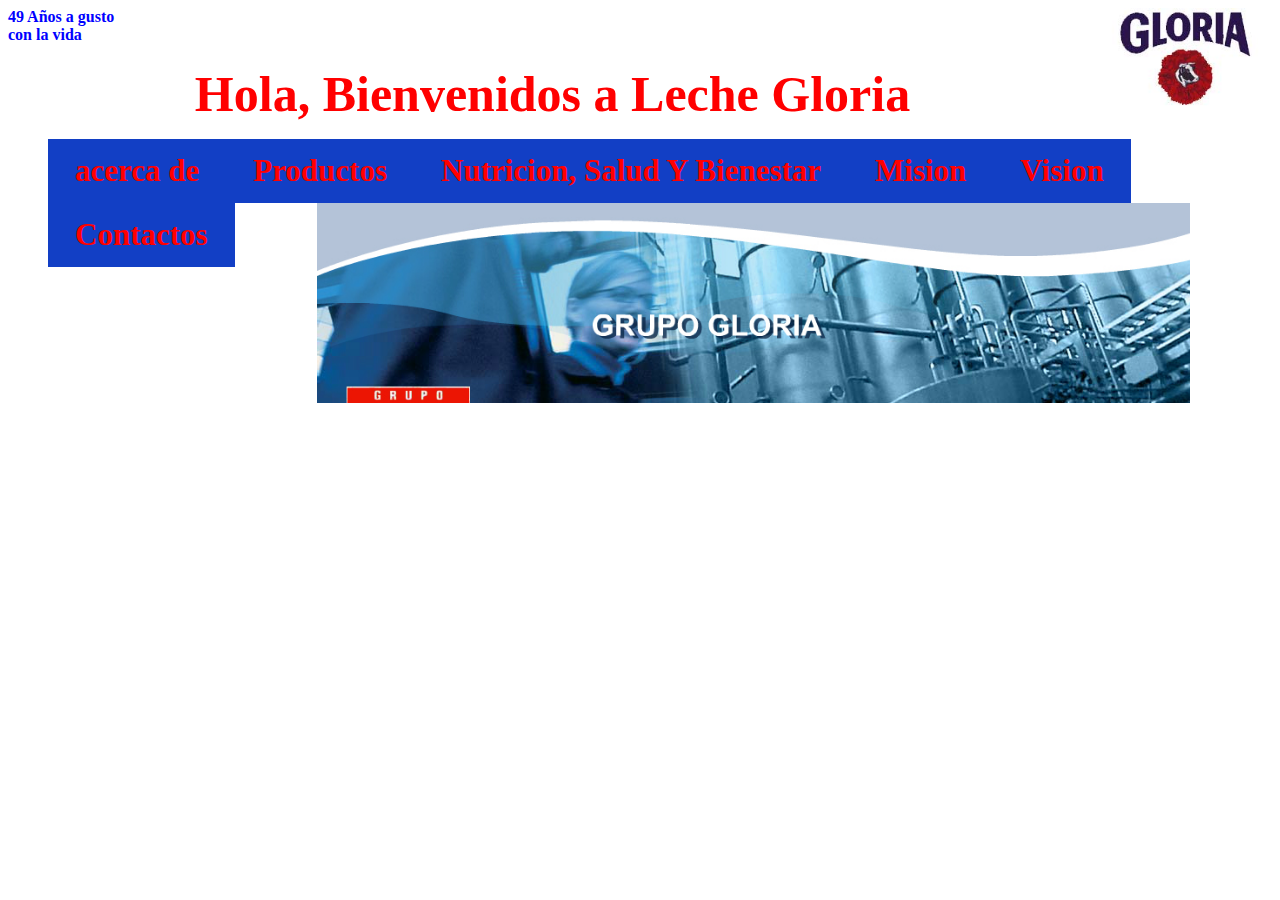
<file: index.html>
<html>
<head>
<meta charset="utf-8">
<title>GRUPO GLORIA</title>
<link href="css/estilos.css" rel="stylesheet" type="text/css">
</head>


<h4><img src="17.jpg" height=100   align=right>49 Años a gusto<br> con la vida<br></p></h4>
<center>
<h1 class="titulo-principal"><font color="red"> Hola, Bienvenidos a Leche Gloria</h1></center></font>
<body bgcolor="White" text="blue">

<Header>
	<nav>
	<ul>
	<h6 h1 class="titulo-enlaces">
	<li><a href="acerca.html">acerca de</a></li>
	<li><a href="Productos.html">Productos</a></li>
	<li><a href="Nutricion,%20Salud%20Y%20Bienestar.html">Nutricion, Salud Y Bienestar</a></li>
	<li><a href="mision.html">Mision</a></li>
	<li><a href="vision.html">Vision</a></li>
	<li><a href="contactos.html">Contactos</a></li>
	</h6>
	</ul>
	</nav>
</header>
<br>
<center>
<img src="24.jpg" height=200 >
</center>
 </body>
 
</body>
</html>
</file>
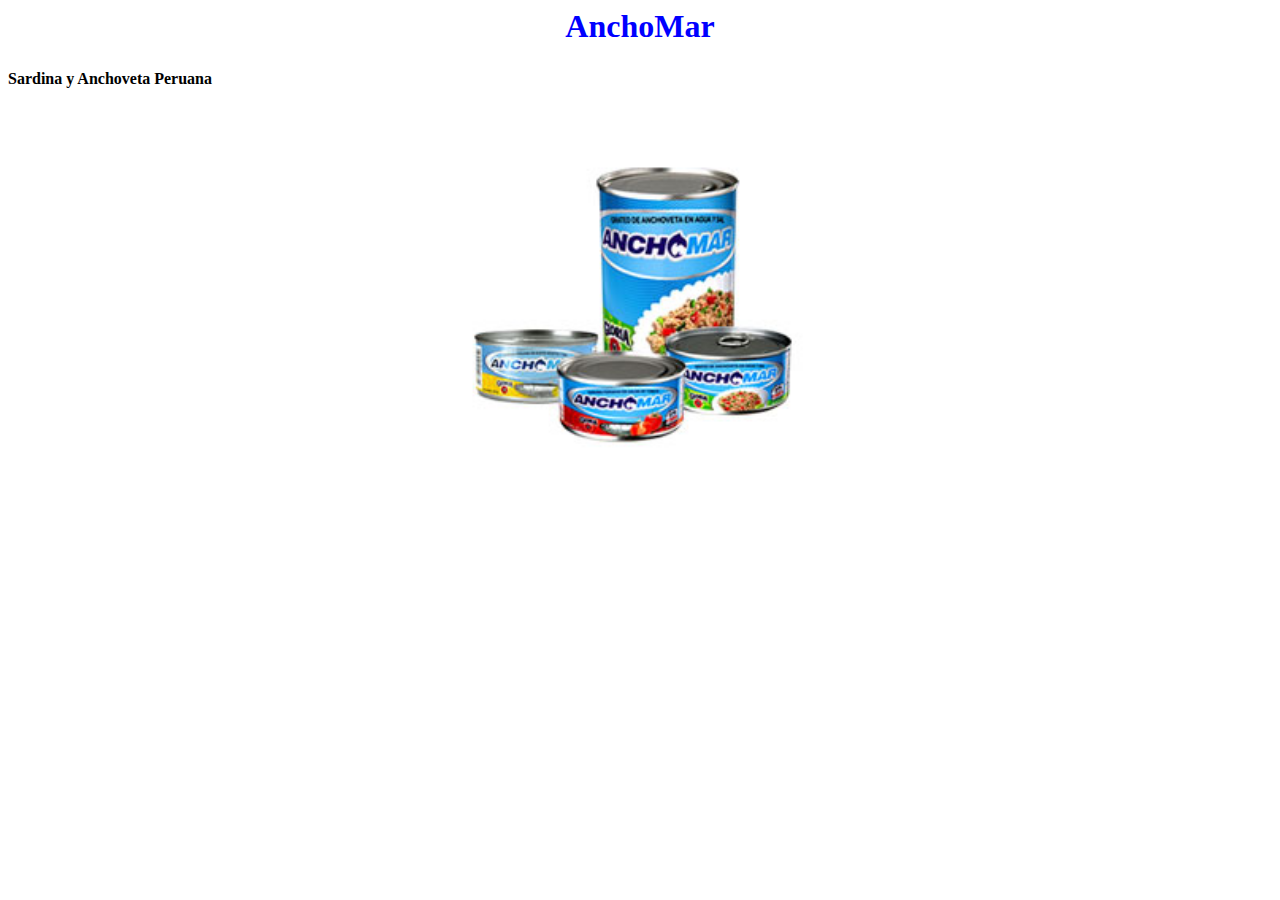
<file: AnchoMar.html>
<html>
<head>
<title> Producto gloria</title>
</head>
<body bgcolor="White" text="blue">
<center>
<h1> <font color="blue">AnchoMar</h1></font>
</center>
<p align=left><font size="3" color="black" face="verdana">
<h6>
<P>Sardina y Anchoveta Peruana</p>
<center>
<img src="37.jpg" height=400>
</center>




</body>
</html>
</file>
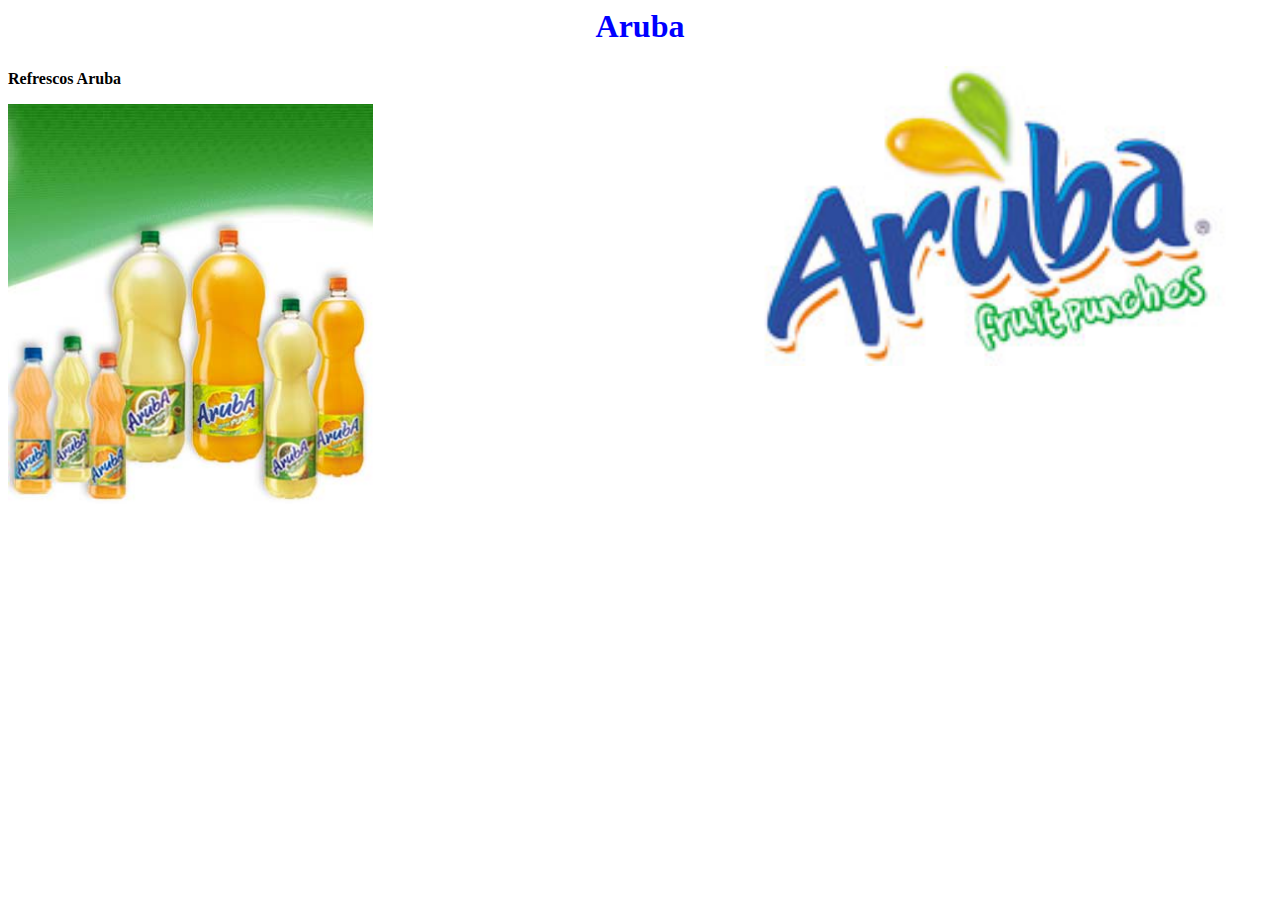
<file: aruba.html>
<html>
<head>
<title> Producto gloria</title>
</head>
<body bgcolor="White" text="blue">
<center>
<h1> <font color="blue">Aruba</h1></font>
</center>
<img src="30.jpg" height=300 STyle="float:right"/>
<p align=left><font size="3" color="black" face="verdana">
<h6>
<P>Refrescos Aruba</p>
<img src="29.jpg" height=400 >





</body>
</html>
</file>
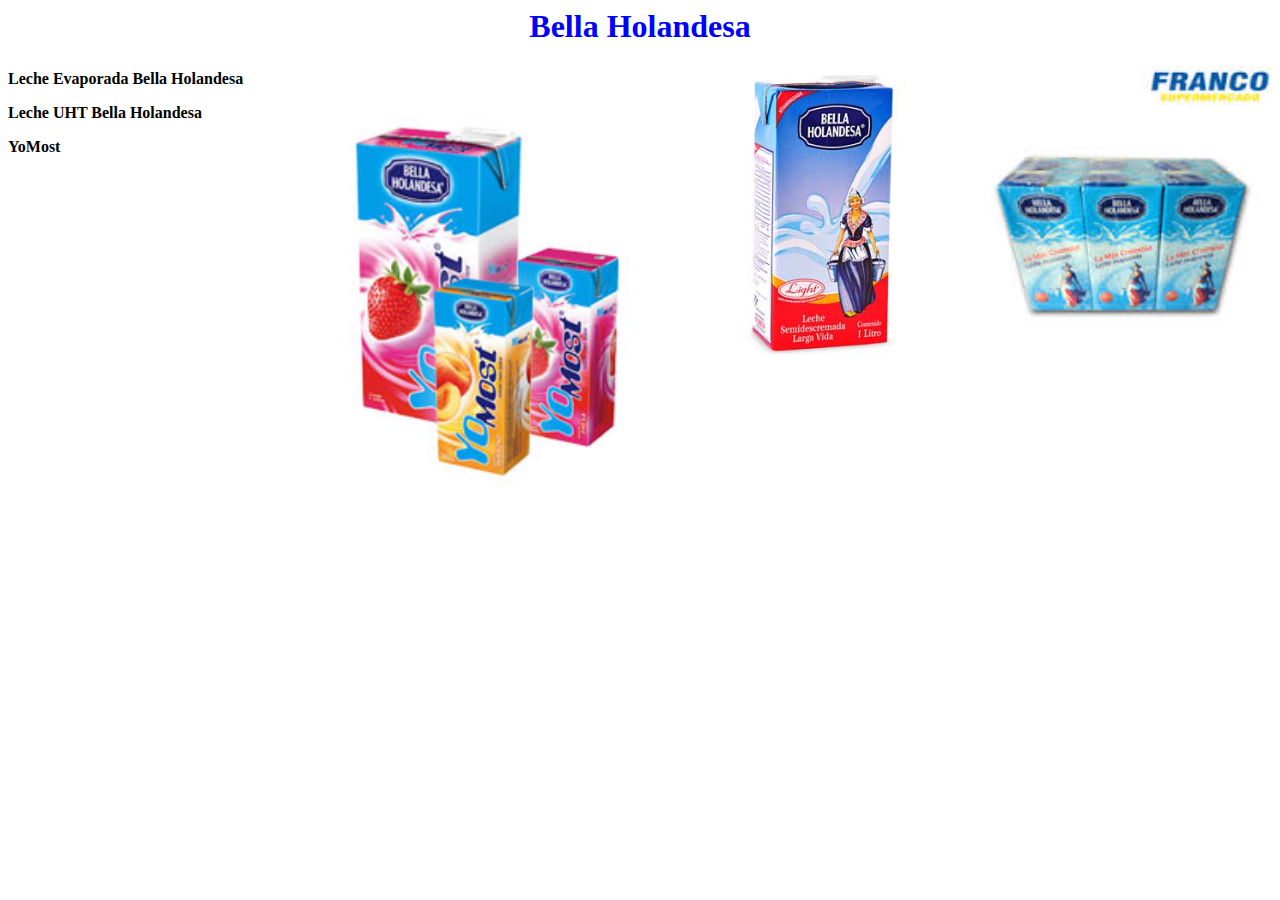
<file: Bella Holandesa.html>
<html>
<head>
<title> Producto gloria</title>
</head>
<body bgcolor="White" text="blue">
<center>
<h1> <font color="blue">Bella Holandesa</h1></font>
</center>

<p align=left><font size="3" color="black" face="verdana">
<img src="27.jpg" height=300 STyle="float:right"/>
<img src="28.jpg" height=300 STyle="float:right"/>
<h6>
<P>Leche Evaporada Bella Holandesa</p>
<img src="26.jpg" height=400 STyle="float:right"/>
<p>Leche UHT Bella Holandesa</p>
<P>YoMost</p>





</body>
</html>
</file>
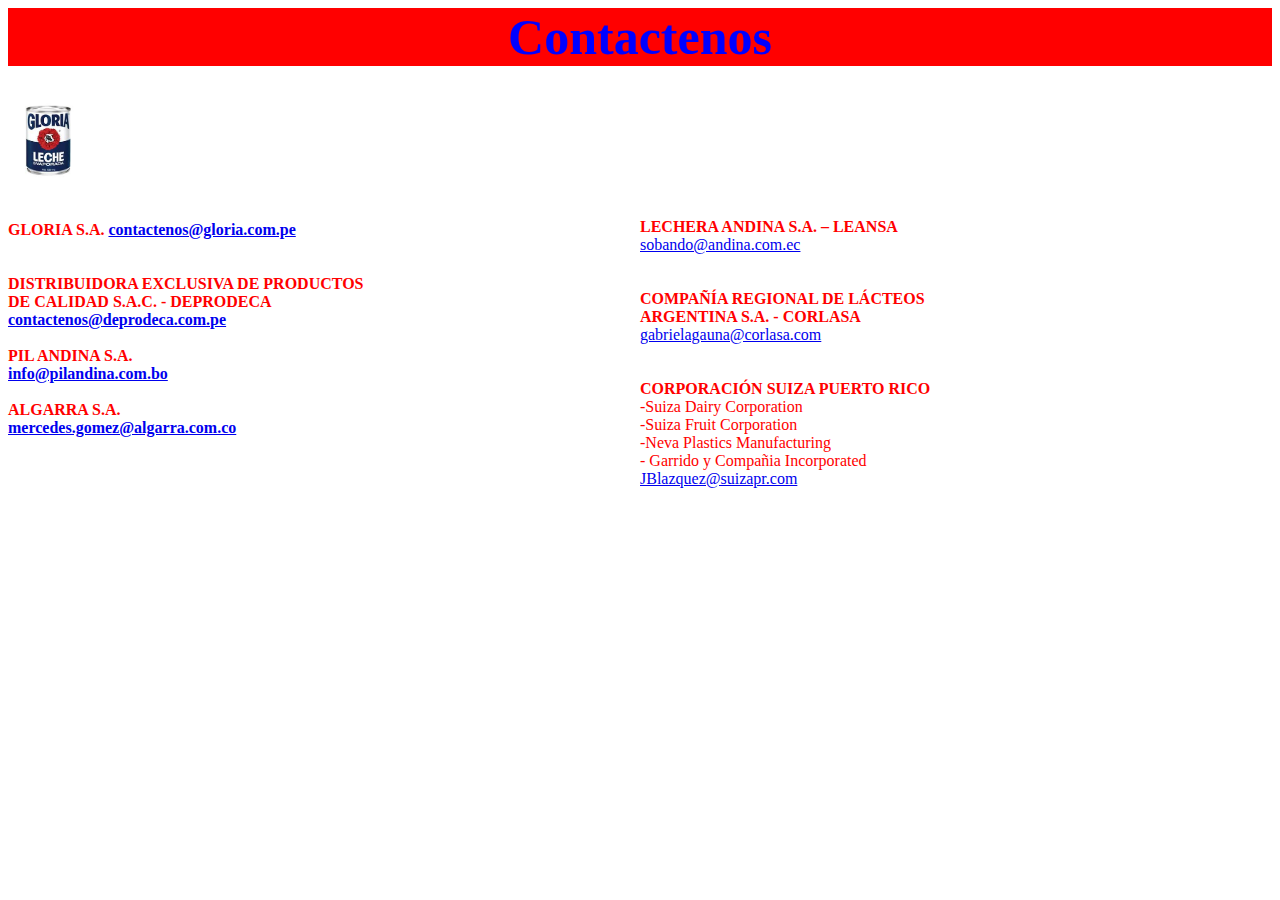
<file: contactos.html>
<html>
<head>
<title>Grupo Gloria</title>
<link href="css/estilos.css" rel="stylesheet" type="text/css">
</head>
<body bgcolor="White" text="blue">
<center>
<h1  class="titulo-contacto"> <font color="blue">Contactenos</h1></font>
</center>
<h1><p><a href="index.html">
<img src="41.jpg" height=80>
</a></p></h1>
<div class="izquierda">
	<h4> <font color="red"></a> <strong>GLORIA S.A.</strong>
	<a href="contactenos@gloria.com.pe" target="_blank">contactenos@gloria.com.pe</a><br>
	<br><br>
	</a><strong>DISTRIBUIDORA EXCLUSIVA DE PRODUCTOS<br> DE CALIDAD S.A.C. - DEPRODECA</strong><br></a>
	<a  href="contactenos@deprodeca.com.pe" target="_blank">contactenos@deprodeca.com.pe</a><br>
	<br>
	</a><strong>PIL ANDINA S.A.</strong><br>
	<a href="info@pilandina.com.bo" target="_blank">info@pilandina.com.bo</a><br>

<br>
</a><strong>ALGARRA S.A.</strong><br>
<a href="mercedes.gomez@algarra..co" target="_blank">mercedes.gomez@algarra.com.co</a><br>
</div>
<div class="derecha">
<br>
</a><strong>LECHERA ANDINA S.A. – LEANSA</strong><br>
<a href="sobando@andina.com.ec" target="_blank">sobando@andina.com.ec</a><br>
<br><br>
</a><strong>COMPAÑÍA REGIONAL DE LÁCTEOS<br> ARGENTINA S.A. - CORLASA</strong><br>
<a href="gabrielagauna@corlasa.com" target="_blank">gabrielagauna@corlasa.com</a><br>
<br>
</a><br><strong>CORPORACIÓN SUIZA PUERTO RICO</strong><br>
-Suiza Dairy Corporation<br>
-Suiza Fruit Corporation<br>
-Neva Plastics Manufacturing<br>
-	Garrido y Compañia Incorporated<br>
<a href="JBlazquez@suizapr.com" target="_blank">JBlazquez@suizapr.com</a><br>
<br>
</div>
</h4></font>

</center>
</body>
</html>
</file>
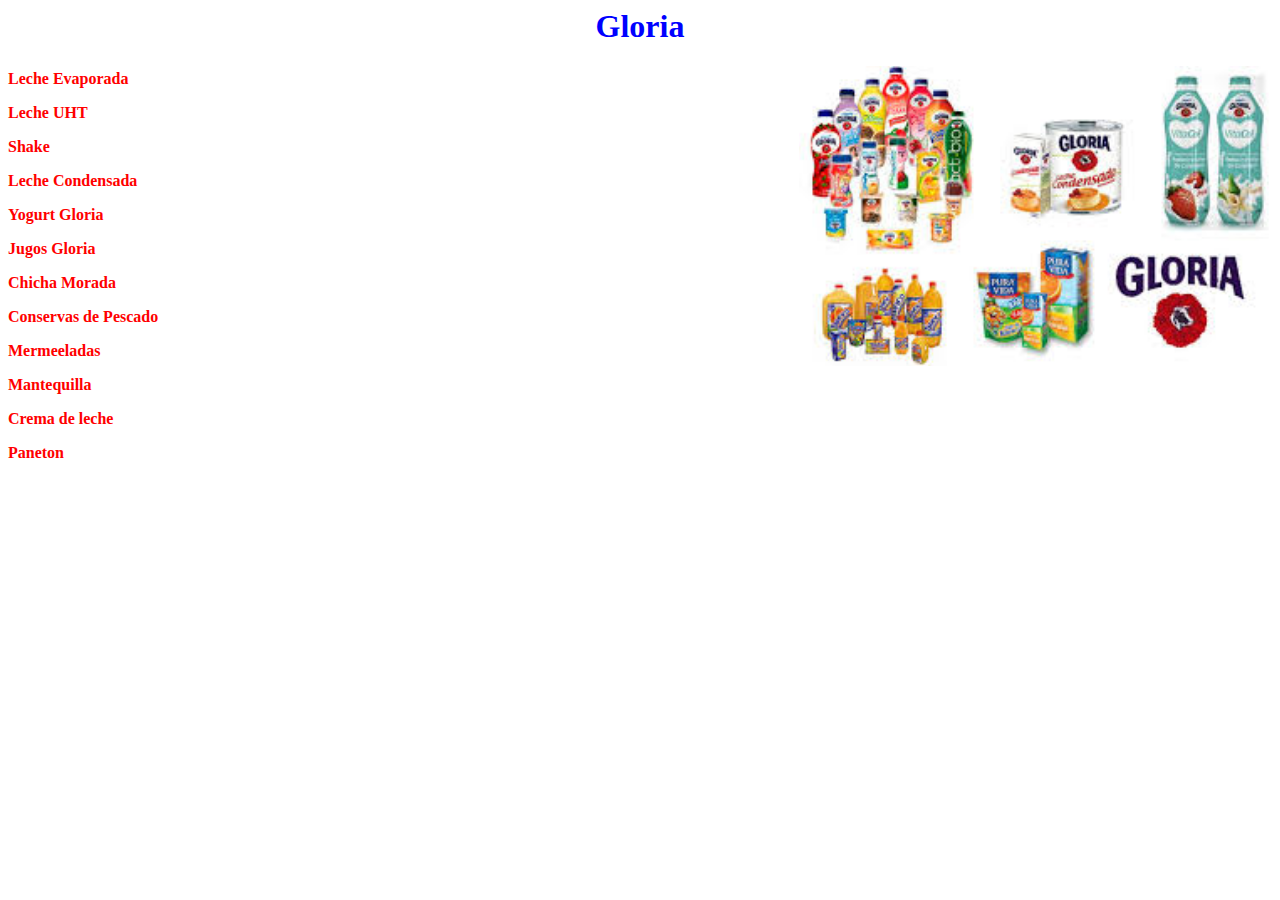
<file: Gloria S.html>
<html>
<head>
<title> Producto gloria</title>
</head>
<body bgcolor="White" text="blue">
<center>
<h1> <font color="blue">Gloria</h1></font>
</center>
<img src="6.jpg" height=300 style="float:right"/>
<p align=left><font size="3" color="red" face="verdana">
<h6><p>Leche Evaporada</p>
<p>Leche UHT</P>
<p>Shake</P>
<p>Leche Condensada</P>
<p>Yogurt Gloria</P>
Jugos Gloria
<p>Chicha Morada</P>
<p>Conservas de Pescado</P>
<p>Mermeeladas</P>
<p>Mantequilla</P>
<p>Crema de leche</P>
<p>Paneton</P></h6>




</body>
</html>
</file>
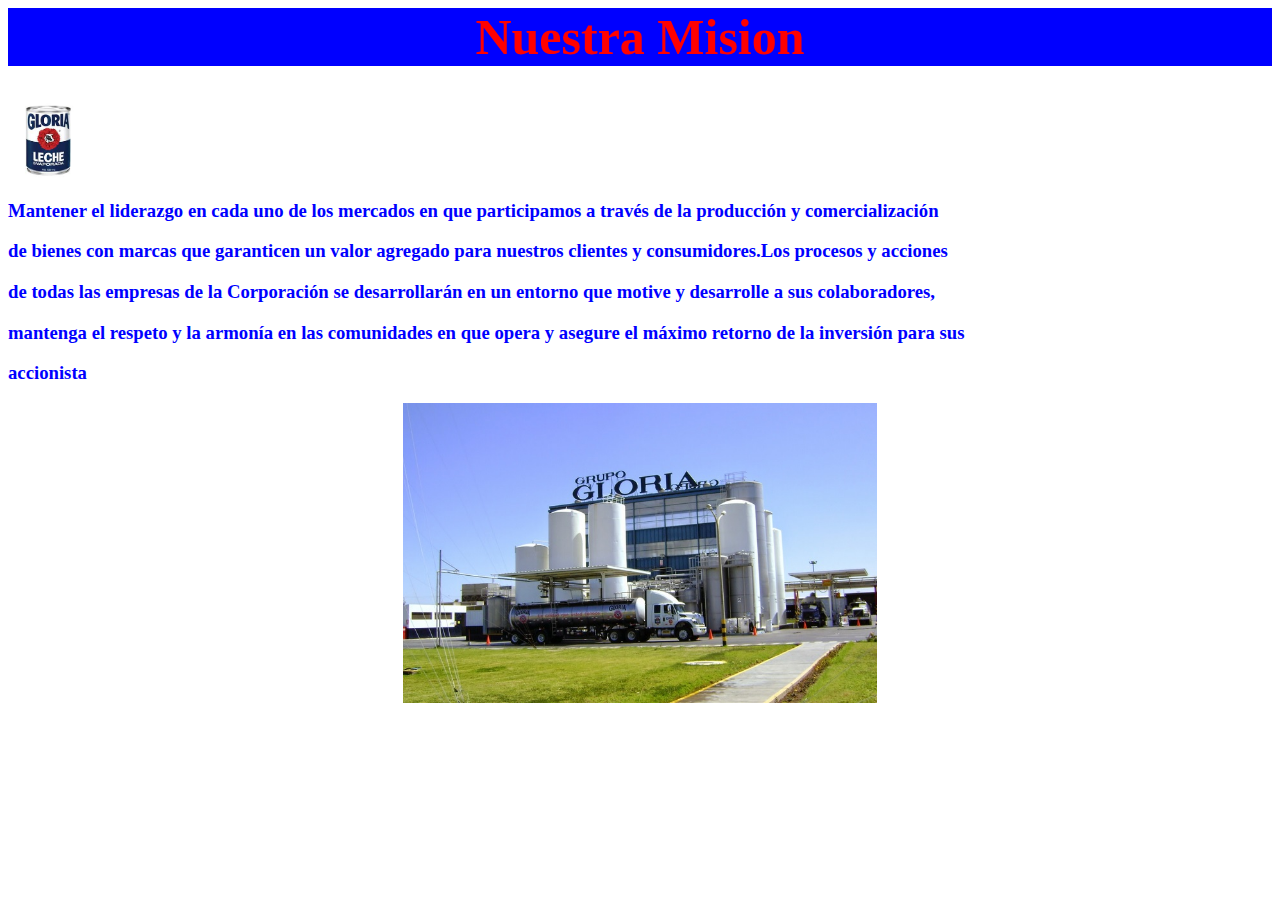
<file: mision.html>
<html>
<head>
<link href="css/estilos.css" rel="stylesheet" type="text/css">
<title>Grupo Gloria</title>
</head>
<body bgcolor="White" text="blue">
<center>
<body>
<h1 class="nuestra-mision"> <font color="red">Nuestra Mision</h1></font>
</center>
<h1><p><a href="index.html">
<img src="41.jpg" height=80 >
</a></p></h1>
<h3><p>Mantener el liderazgo en cada uno de los mercados en que participamos a través de la producción y 
comercialización</p><p> de bienes con marcas que garanticen un valor agregado para nuestros clientes y 
consumidores.Los procesos y acciones</p><p> de todas las empresas de la Corporación se desarrollarán en 
un entorno que motive y desarrolle a sus colaboradores,</p><p> mantenga el respeto y la armonía en las
comunidades en que opera y asegure el máximo retorno de la inversión para sus</p><p> accionista
</p></h3>
<center>
<img src="22.jpg" height=300/>
</center>
</body>
</html>
</file>
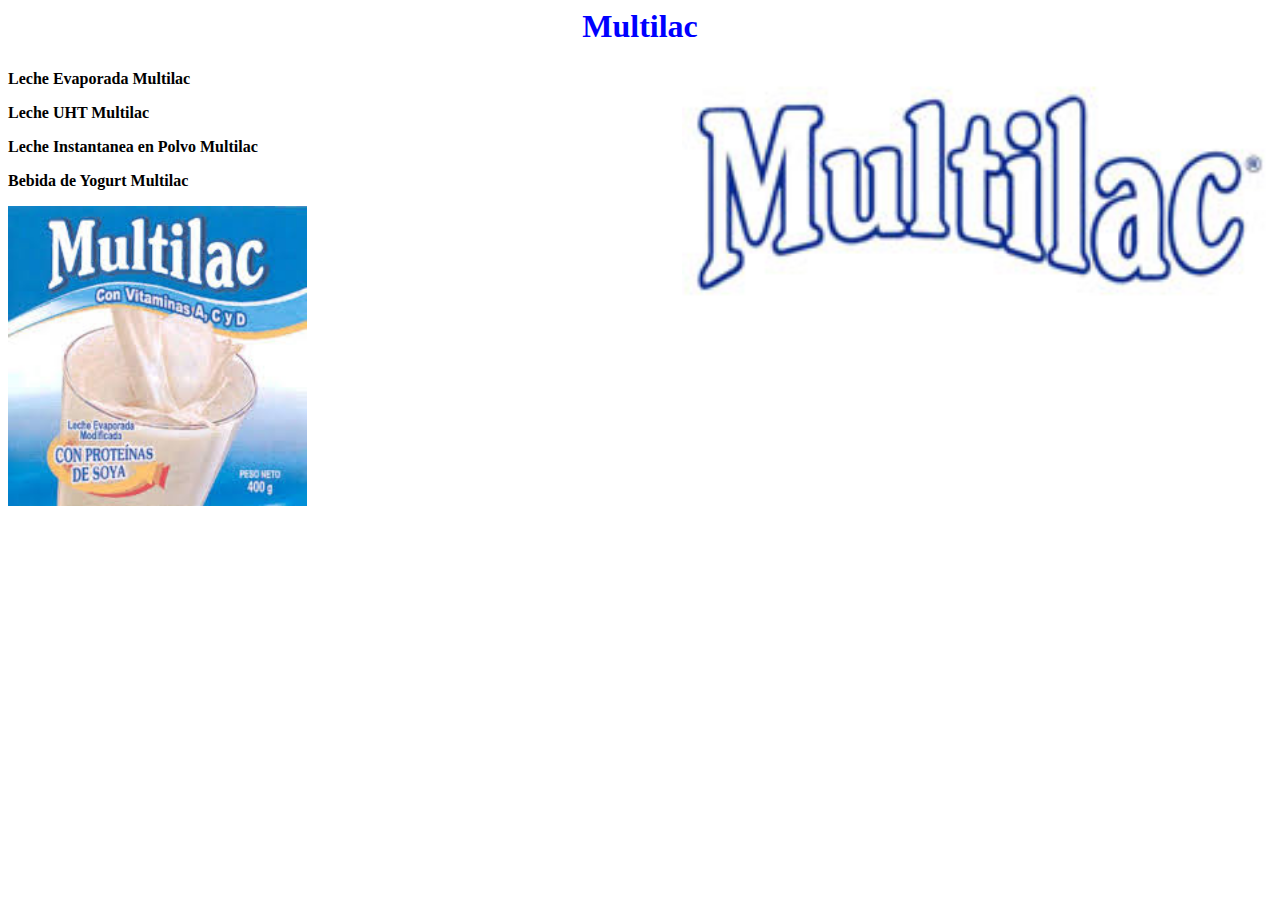
<file: Multilac.html>
<html>
<head>
<title> Producto gloria</title>
</head>
<body bgcolor="White" text="blue">
<center>
<h1> <font color="blue">Multilac</h1></font>
</center>
<img src="35.jpg" height=260 style="float:right"/>
<p align=left><font size="3" color="black" face="verdana">
<h6>
<P>Leche Evaporada Multilac</p>
<p>Leche UHT Multilac</p>
<p>Leche Instantanea en Polvo Multilac</p>
<p>Bebida de Yogurt Multilac</p>
<img src="36.jpg" height=300>




</body>
</html>
</file>
<file: css/estilos.css>
body{
	//background:blue;
}

h4{
 color: blue;
	background: white;
}

h1{
	color: blue;
	font-size: 20px;
	;
}
.titulo-principal{
	font-size: 50px;
    background-color: white;
	    margin: 0;
}
.titulo-enlaces{
	font-size: 31px;
background: #DBCBCB;
    list-style-type: none;
    margin: 0;
    padding: 0;
}

li a {
    display: block;
    color: red;
    padding: 8px 21px;
    text-decoration: none;
}

li a:hover {
    background-color: black;
    color: white;
}

li {
    float: left;
    display: block;
    padding: 6px;
    background-color: #123FC5;
	  text-decoration: none;
 text-align:center;

}


li a:hover {
    background-color: black;
    color: white;
}

li {
    
    display: block;
    padding: 6px;
    background-color: #123FC5;
	  

}

.perfil-gloria{
	
	font-size: 50px;
    background: blue;
}
.nuestra-mision{
	font-size: 50px;
    background: blue;
}
.titulo-contacto{font-size: 50px;
    background: red;
}
.nuestra-vision{
	font-size: 50px;
    background: blue;
}
.nutricion-salud{font-size: 50px;
    background: red;
	
}
.boton-menu{
	background:red;
}


.izquierda{
	
	width: 50%;
	float: left;
}
.derecha{

		width: 50%;
		float: right;
	
}
li {
    display: inline;
}
</file>
